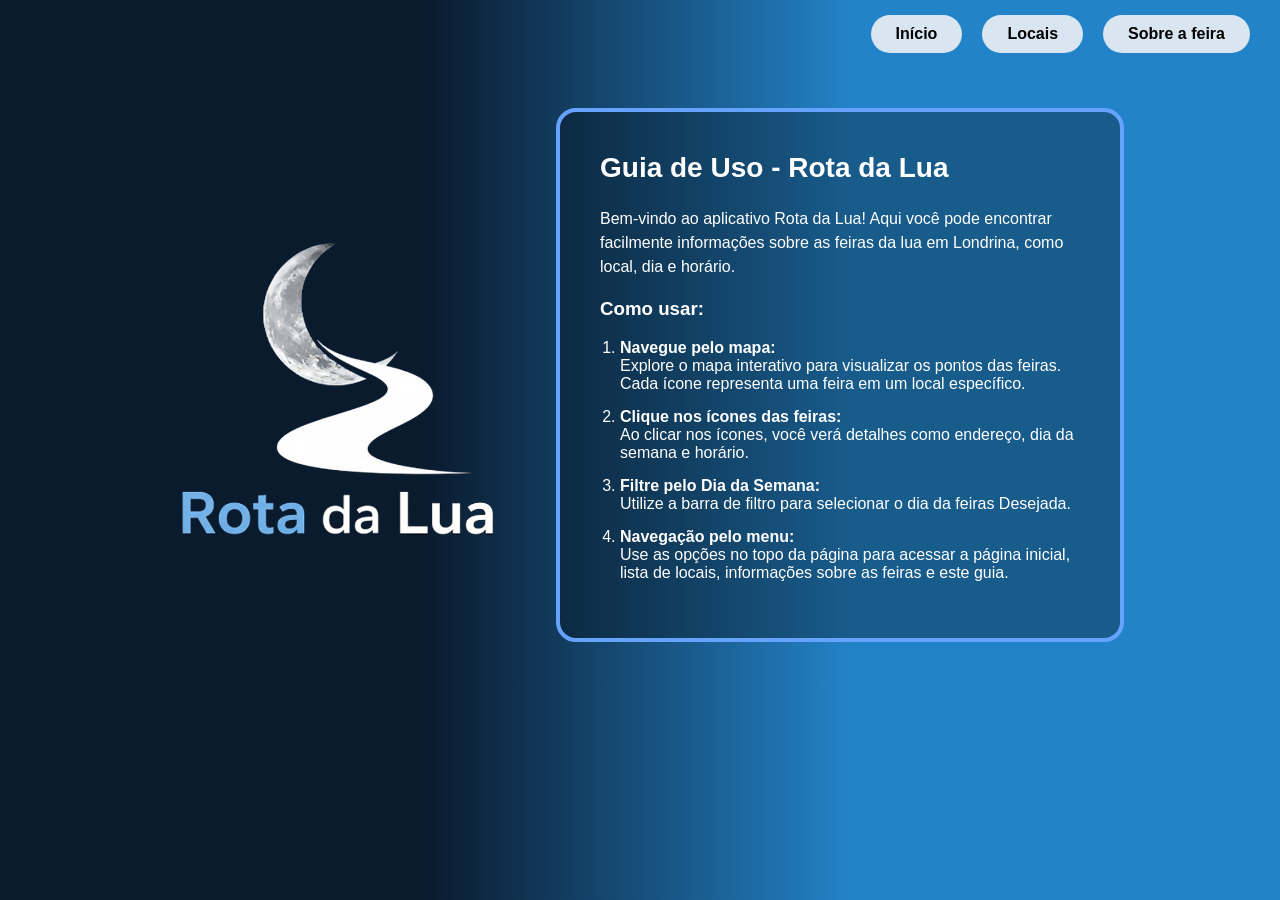
<file: guia.html>
<!DOCTYPE html>
<html lang="pt-BR">
<head>
<meta charset="UTF-8">
<meta name="viewport" content="width=device-width, initial-scale=1.0">
<title>Rota da Lua</title>


<style>


    body {
        margin: 0;
        font-family: Arial, Helvetica, sans-serif;
        background: linear-gradient(to left, #2383C8, #2383C8, #0a1b2e, #0a1b2e);
        color: white;
    }

    /* Barra de menu */
    .menu {
        display: flex;
        justify-content: flex-end;
        gap: 20px;
        padding: 15px 30px;
    }

    .menu a {
        text-decoration: none;
        background: #d9e6f2;
        padding: 10px 25px;
        border-radius: 20px;
        color: #000;
        font-weight: bold;
        transition: 0.2s;
    }

    .menu a:hover {
        background: #ffffff;
    }

    /* Container principal */
    .container {
        display: flex;
        padding: 40px;
        align-items: center;
        justify-content: center;
        gap: 40px;
    }

    /* Logo */
    .logo-area {
        text-align: center;
    }

    .logo-area img {
        width: 360px;
    }

    .logo-area h1 {
        margin-top: 10px;
        font-size: 42px;
        font-weight: 700;
        color: #a8c4ff;
    }

    /* Caixa do guia */
    .guia {
        background: rgba(0, 0, 0, 0.3);
        padding: 40px;
        max-width: 480px;
        border-radius: 20px;
        border: 4px solid #66a3ff;
    }

    .guia h2 {
        margin-top: 0;
        font-size: 28px;
        color: #ffffff;
    }

    .guia p {
        line-height: 1.5;
    }

    .guia ol {
        padding-left: 20px;
    }

    .guia li {
        margin-bottom: 15px;
        font-size: 16px;
    }
</style>
</head>

<body>

    <!-- Menu superior -->
    <div class="menu">
        <a href="index.html">Início</a>
        <a href="locais.html">Locais</a>
        <a href="sobre.html">Sobre a feira</a>
    </div>

    <!-- Conteúdo -->
    <div class="container">

        <!-- Área da logo -->
        <div class="logo-area">
            <img src="assets/img/icone_feiradalua.png" alt="Logo Rota da Lua">
        </div>

        <!-- Guia -->
        <div class="guia">
            <h2>Guia de Uso - Rota da Lua</h2>

            <p>Bem-vindo ao aplicativo Rota da Lua! Aqui você pode encontrar facilmente 
                informações sobre as feiras da lua em Londrina, como local, dia e horário.</p>

            <h3>Como usar:</h3>

            <ol>
                <li>
                    <strong>Navegue pelo mapa:</strong><br>
                    Explore o mapa interativo para visualizar os pontos das feiras.
                    Cada ícone representa uma feira em um local específico.
                </li>

                <li>
                    <strong>Clique nos ícones das feiras:</strong><br>
                    Ao clicar nos ícones, você verá detalhes como endereço, dia da semana e horário.
                </li>

                <li>
                    <strong>Filtre pelo Dia da Semana:</strong><br>
                    Utilize a barra de filtro para selecionar o dia da feiras Desejada.
                </li>

                <li>
                    <strong>Navegação pelo menu:</strong><br>
                    Use as opções no topo da página para acessar a página inicial, lista de locais, informações sobre as feiras e este guia.
                </li>
            </ol>
        </div>

    </div>

</body>
</html>
</file>
